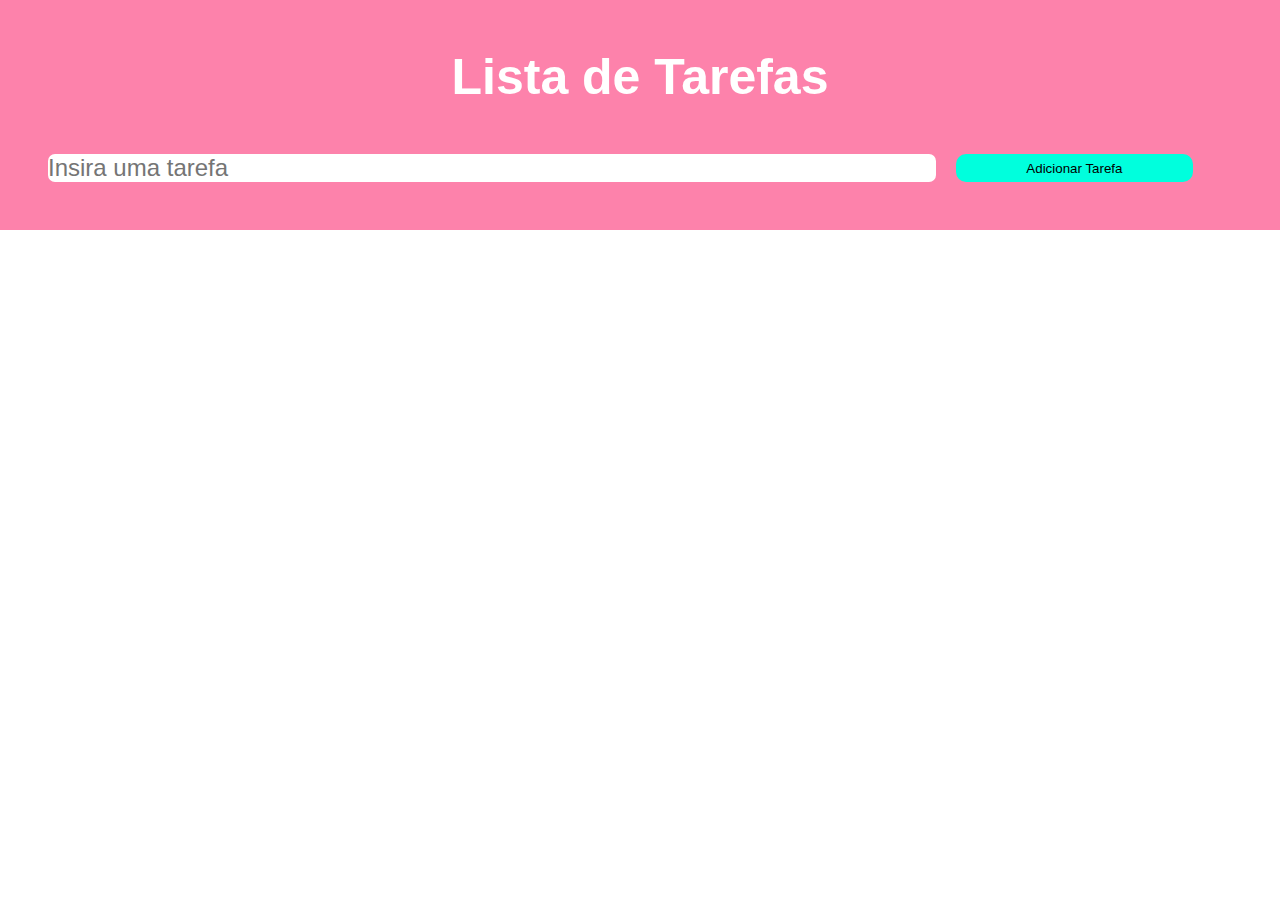
<file: index.html>
<!DOCTYPE html>
<html lang="en">
<head>
    <meta charset="UTF-8">
    <meta name="viewport" content="width=device-width, initial-scale=1.0">
    <title>Document</title>
    <link rel="icon" href="LISTADETAREFAS/lista.png" type="image/png">
    <link rel="stylesheet" href="LISTADETAREFAS/estilo.css">
</head>
<body>
    <header class="cabecalho">
        <h1>Lista de Tarefas</h1>
        <article class="flex">
            <input type="text" id="minhaCaixa" placeholder="Insira uma tarefa">
            <button id="btnAdicionar">Adicionar Tarefa</button>
        </article>
    </header>
    <section id="lista">
        <ul id="itens">
            <!--<li class="checado">Lavar Louça<span class="fechar">X</span></li>-->
            <!--<li class="checado">Limpar Casa<span class="fechar">X</span></li>-->
        </ul>
    </section>


    <script src="LISTADETAREFAS/script.js"></script>
</body>
</html>
</file>
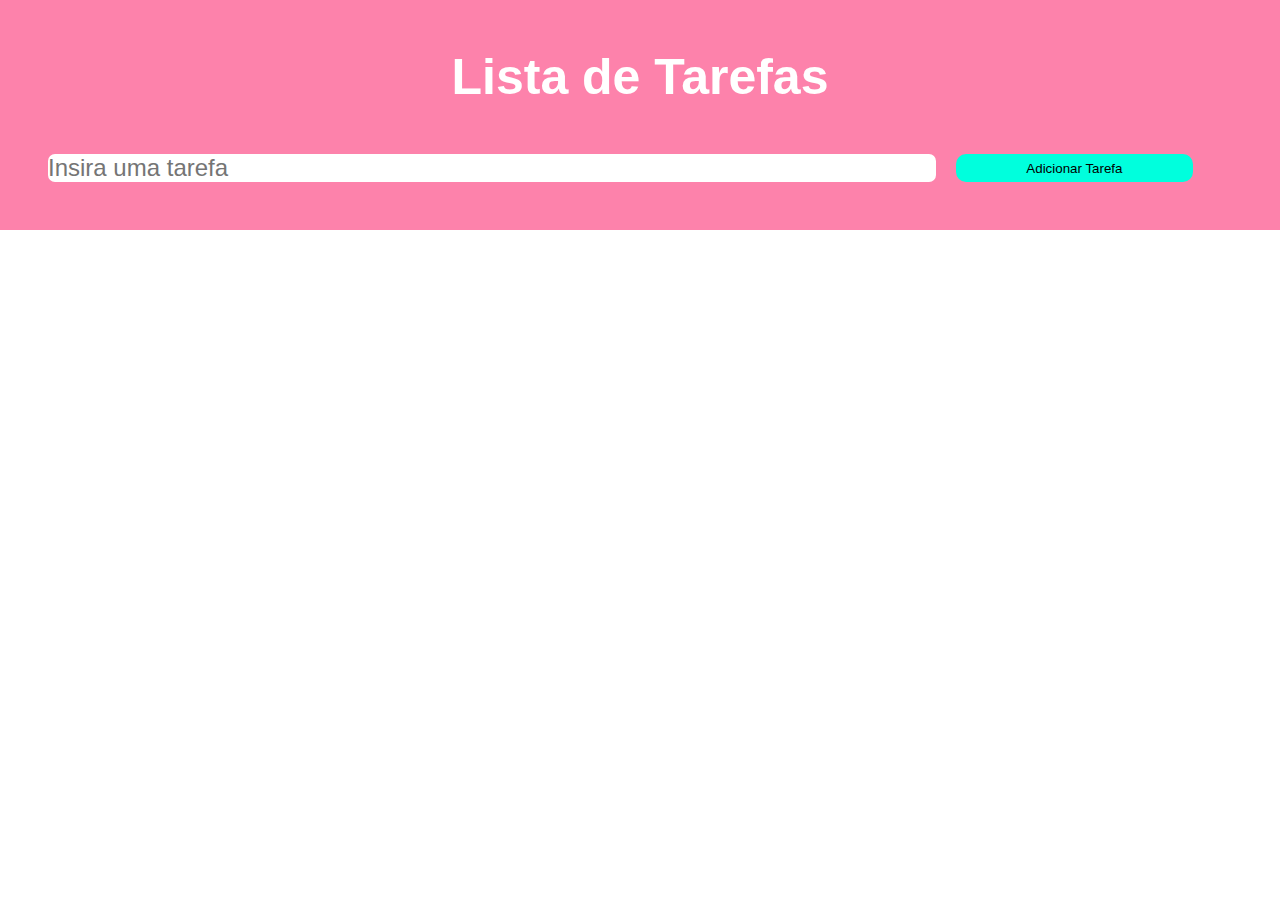
<file: LISTADETAREFAS/index.html>
<!DOCTYPE html>
<html lang="en">
<head>
    <meta charset="UTF-8">
    <meta name="viewport" content="width=device-width, initial-scale=1.0">
    <title>Document</title>
    <link rel="icon" href="lista.png" type="image/png">
    <link rel="stylesheet" href="estilo.css">
</head>
<body>
    <header class="cabecalho">
        <h1>Lista de Tarefas</h1>
        <article class="flex">
            <input type="text" id="minhaCaixa" placeholder="Insira uma tarefa">
            <button id="btnAdicionar">Adicionar Tarefa</button>
        </article>
    </header>
    <section id="lista">
        <ul id="itens">
            <!--<li class="checado">Lavar Louça<span class="fechar">X</span></li>-->
            <!--<li class="checado">Limpar Casa<span class="fechar">X</span></li>-->
        </ul>
    </section>


    <script src="script.js"></script>
</body>
</html>
</file>
<file: LISTADETAREFAS/estilo.css>
*{
    margin: 0;
    padding: 0;
    font-family:'Gill Sans', 'Gill Sans MT', Calibri, 'Trebuchet MS', sans-serif
}
.cabecalho{
    background: rgb(253, 130, 171);
    padding: 3em;
    margin: 0.5;
    color: rgb(255, 255, 255);
    text-align: center;
}
h1{
    padding-bottom: 3rem;
    font-size: 50px;
}
input{
    border: none;
    border-radius: 7px;
    width: 75%;
    padding: 0.5m;
    font-size: 1.5em;
    outline: none;
}
button{
    padding: 0.5em;
    width: 20%;
    margin-left: 20px;
    background: rgb(0, 255, 221);
    color: rgb(0, 0, 0);
    text-align: center;
    cursor: pointer;
    border-radius: 10px;
    border: none;
    outline: none;
    transition: 0.3s;
}
button:hover {
    background: rgb(255, 251, 0);
    box-shadow: 5px 5´x 5px black;
}
.flex{
    display: flex;
}
#lista{
    margin: 0.5em;
}
ul{
    list-style: none;
}
li{
    cursor: pointer;
    position: relative;
    padding: 10px 10px 10px 43px;
    background: #eee;
    font-size: 1.5em;
    transition: 0.3s;
}
:nth-child(4n){
    color: rgb(0, 0, 0);
}
ul li:nth-child(even){
    background: #f9f;
}
ul li:nth-child(odd){
    background: #f9f5;
}
ul li.checado{
    background: #6c75f8;
    color: #fff;
    text-decoration: line-through;
}
ul li.checado::before{
    content: "";
    position: absolute;
    border: 1px rgb(0, 255, 221) solid;
    top: 10px;
    left: 15px;
    height: 15px;
    width: 7px;
    border-width: 0 2px 2px 0;
    transform: rotate(45deg);
}
.fechar{
    position: absolute;
    right: 0;
    top: 0;
    padding: 10px 15px;
}
.fechar:hover{
    background: rgb(255, 101, 101);
}
</file>
